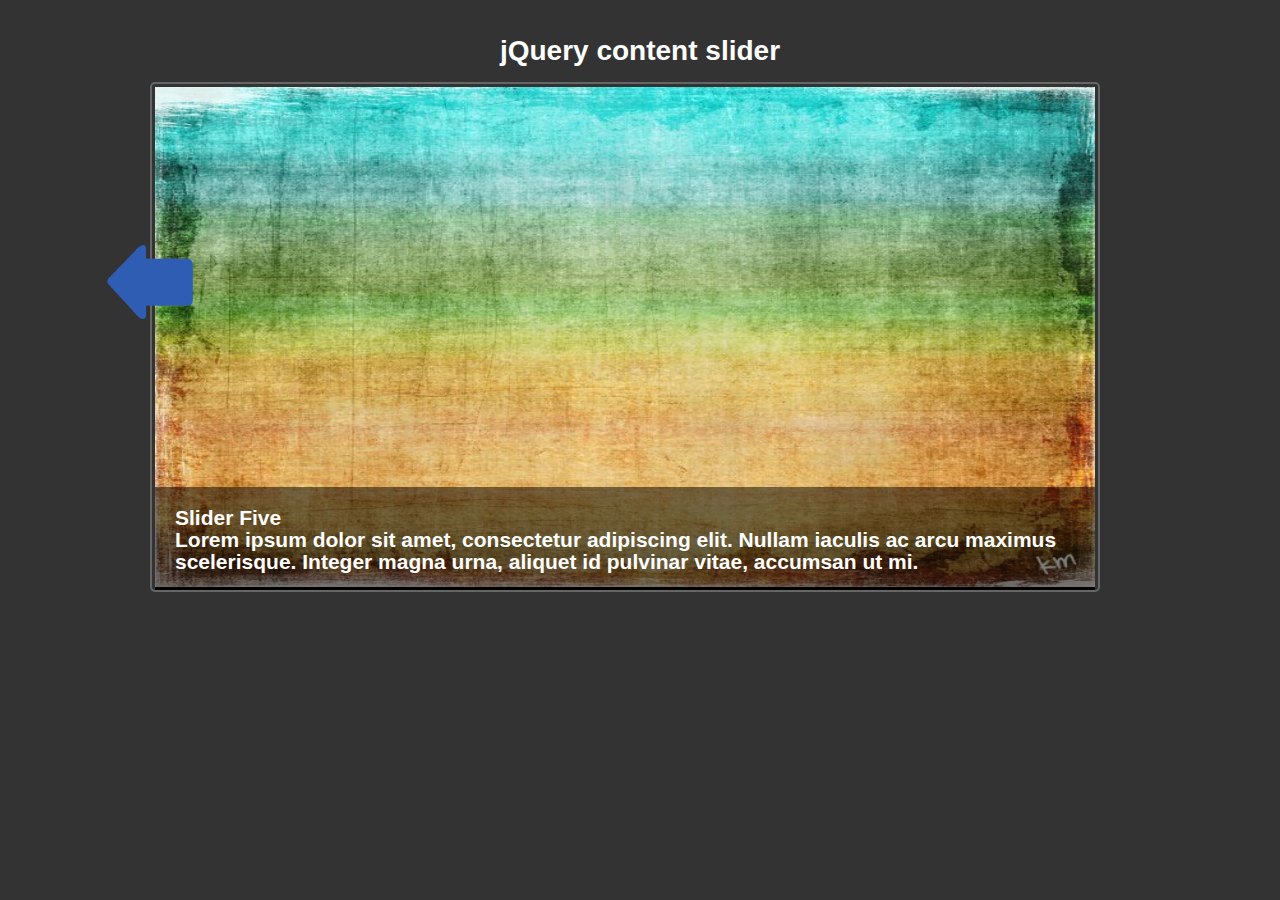
<file: index.html>
<!DOCTYPE html>
<html>
  <head>
    <meta charset="utf-8">
    <title>jQuery Slides</title>

    <script src="https://code.jquery.com/jquery-3.1.0.js" integrity="sha256-slogkvB1K3VOkzAI8QITxV3VzpOnkeNVsKvtkYLMjfk=" crossorigin="anonymous"></script>
    <link rel="stylesheet" type="text/css" href="style.css">

  </head>


  <body>
    <div id="container">
      <header>
        <h1>jQuery content slider</h1>
          <img src="arrowLeft.png" alt="Prev" id="prev">

            <div id="slider">
              <div class="slide">
                <div class="slideCopy">
                  <h2>Slider One<h2>
                    <p>Lorem ipsum dolor sit amet, consectetur adipiscing elit. Nullam iaculis ac arcu maximus scelerisque. Integer magna urna, aliquet id pulvinar vitae, accumsan ut mi. Cras quis mauris volutpat, dapibus elit at, hendrerit mi.</p>
                  </div>
                  <img src="cblur.jpg">
                </div>

                <div class="slide">
                  <div class="slideCopy">
                    <h2>Slider Two<h2>
                      <p>Lorem ipsum dolor sit amet, consectetur adipiscing elit. Nullam iaculis ac arcu maximus scelerisque. Integer magna urna, aliquet id pulvinar vitae, accumsan ut mi. Cras quis mauris volutpat, dapibus elit at, hendrerit mi.</p>
                    </div>
                    <img src="cblur2.jpg">
                  </div>

                  <div class="slide">
                    <div class="slideCopy">
                      <h2>Slider Three<h2>
                        <p>Lorem ipsum dolor sit amet, consectetur adipiscing elit. Nullam iaculis ac arcu maximus scelerisque. Integer magna urna, aliquet id pulvinar vitae, accumsan ut mi. Cras quis mauris volutpat, dapibus elit at, hendrerit mi.</p>
                      </div>
                      <img src="cblur3.jpg">
                    </div>

                    <div class="slide">
                      <div class="slideCopy">
                        <h2>Slider Four<h2>
                          <p>Lorem ipsum dolor sit amet, consectetur adipiscing elit. Nullam iaculis ac arcu maximus scelerisque. Integer magna urna, aliquet id pulvinar vitae, accumsan ut mi.</p>
                        </div>
                        <img src="cblur4.png">
                      </div>

                      <div class="slide">
                        <div class="slideCopy">
                          <h2>Slider Five<h2>
                            <p>Lorem ipsum dolor sit amet, consectetur adipiscing elit. Nullam iaculis ac arcu maximus scelerisque. Integer magna urna, aliquet id pulvinar vitae, accumsan ut mi.</p>
                          </div>
                          <img src="cblur5.jpg">
                        </div>
              </div>


            <img src="arrowRight.png" alt="Next" id="next">
            <script src="script.js"></script>

    </div>
  </body>
</html>
</file>
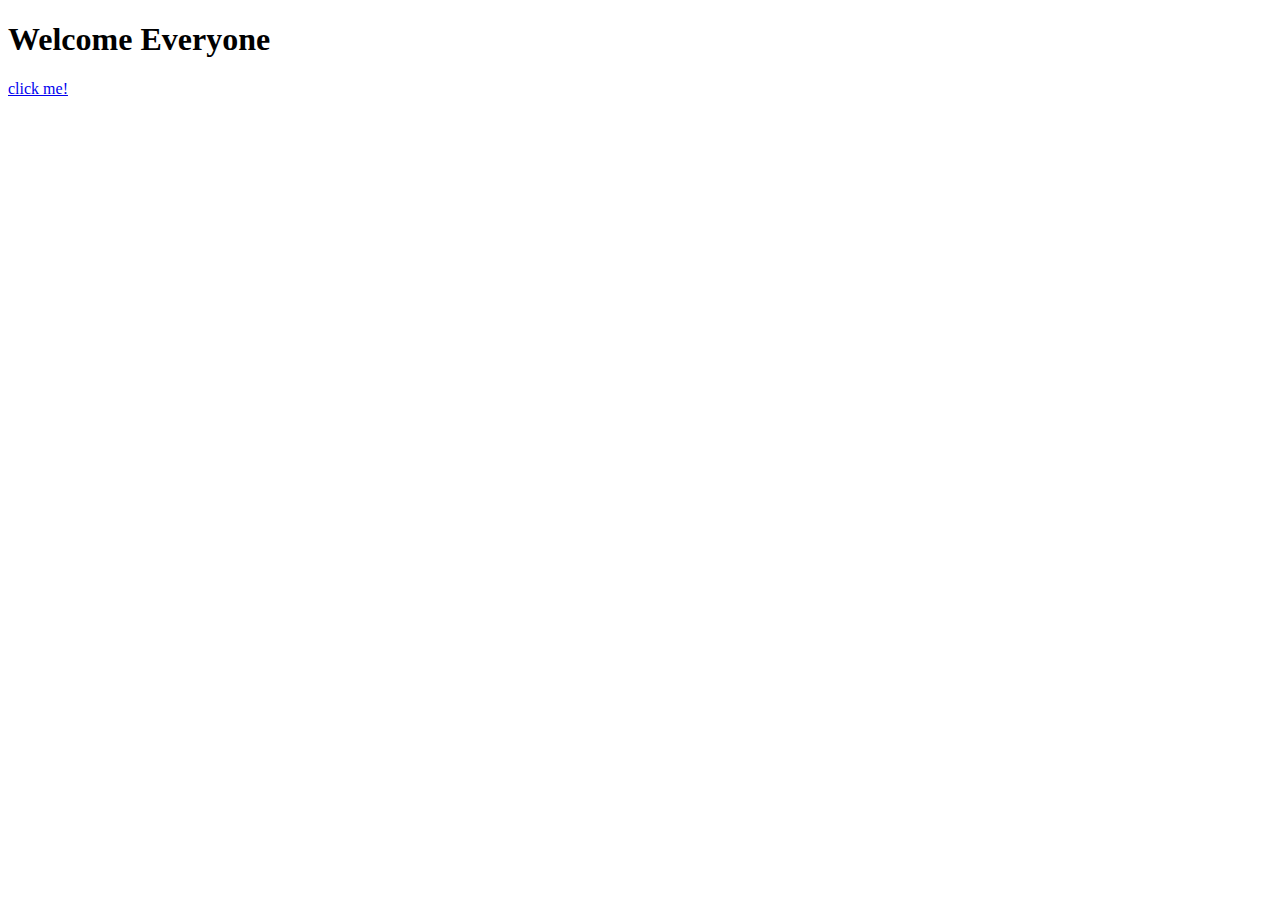
<file: indexExample.html>
<!DOCTYPE html>
<html>
  <head>
    <meta charset="utf-8">
    <title>jQuery Essentialz</title>

    <script src="https://code.jquery.com/jquery-3.1.0.js" integrity="sha256-slogkvB1K3VOkzAI8QITxV3VzpOnkeNVsKvtkYLMjfk=" crossorigin="anonymous"></script>
    <style>
      .red{color:red;}
      .green{color:green;}
    </style>
    <script>
      $(document).ready(function() {

        // $(".myLink").on("mouseenter", function() {
        //       $("h1").addClass("red")
        // })
        //
        // $(".myLink").on("mouseleave", function() {
        //       $("h1").addClass("green")
        // })

        // $(".myLink").click(function() {
        //   $("h1").replaceWith("<h3>Hello world</h3>")
        // })

        $(".myLink").click(function() {
          // $("h1").append("<h3>Hello World</h3>")
          $("h1").css("font-size", "100px")
        })

      })

    </script>
  </head>
  <body>
    <h1>Welcome Everyone</h1>
    <a href="#" class="myLink">click me!</a>

  </body>
</html>
</file>
<file: style.css>
* {
  margin: 0;
  padding:0;
}

body {
  font-family: "Arial", sans-serif;
  font-size: 14px;
  color: #fff;
  background:#333;
  line-height: 1.6em;
}

a {
  color: #fff;
  text-decoration: none;
}

h1 {

  text-align: center;
  margin-bottom: 20px;
}

#container {
  width:980px;
  margin:40px auto;
  overflow: hidden;
}

#slider{
  width:940px;
  height: 500px;
  position:relative;
  overflow:hidden;
  float:left;
  padding:3px;
  border: #666 solid 2px;
  border-radius: 5px;
}

#slider img {
  width:940px;
  height:500px;
}

.slide {
  position:absolute;
}

.slideCopy {
  position: absolute;
  bottom:0px;
  left:0px;
  padding: 20px;
  background:#7f7f7f;
  background: rgba(0,0,0,0.5);
}

#prev, #next {
  float:left;
  margin-top: 130px;
  cursor:pointer;
  position:relative;
  z-index: 100;
}

#prev {
  margin-right: -45px;
  position:absolute;
  margin-left: -100px;
}

#next {
  margin-left: -45px;
  position: absolute;
  margin-left: 850px;
}
</file>
